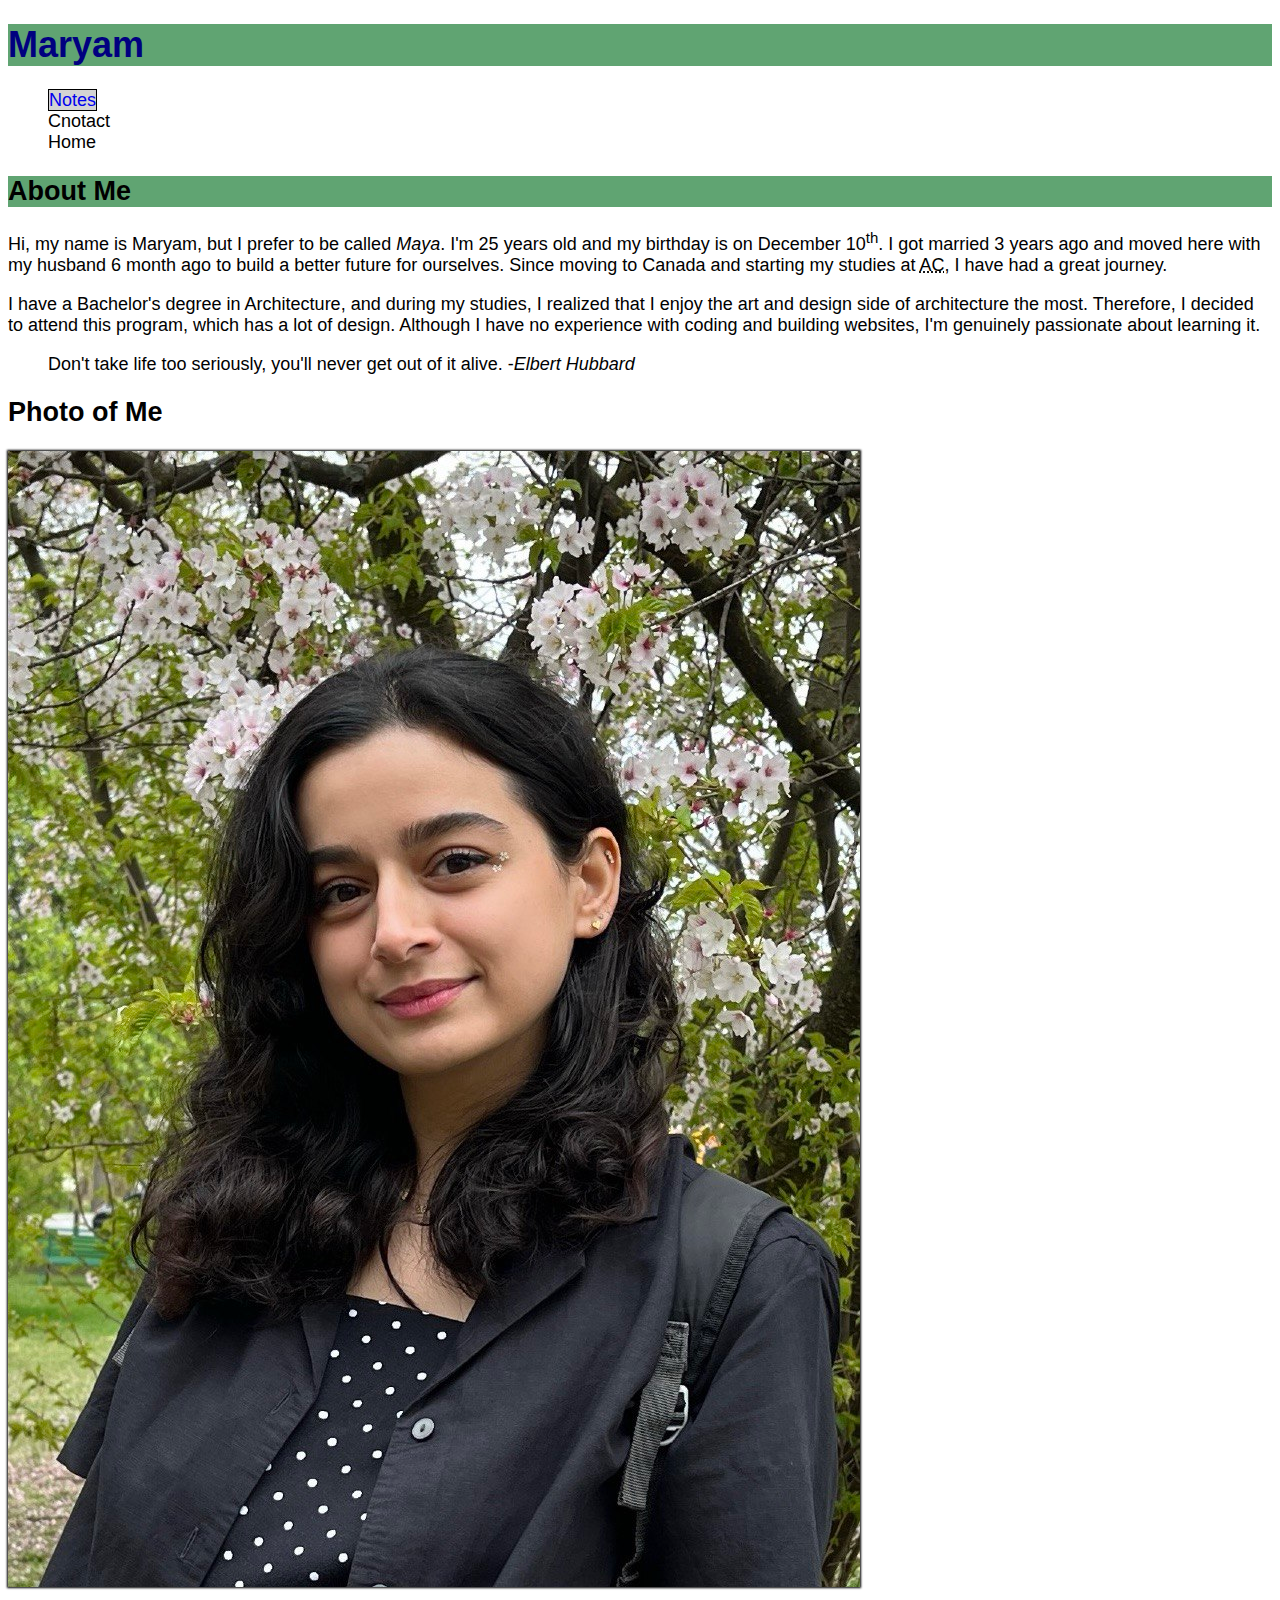
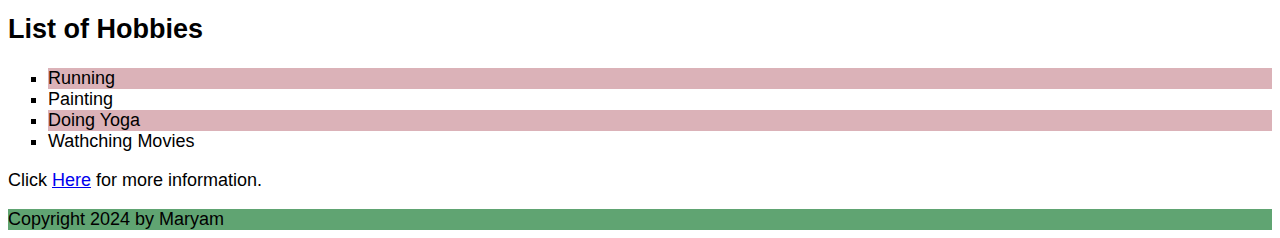
<file: html-assignment/index.html>
<!DOCTYPE html>
<html lang="en">
<head>
    <meta charset="UTF-8">
    <meta name="viewport" content="width=device-width, initial-scale=1.0">
    <title>HTML Assignment Kara0243</title>
    <link href="css/main.css" rel="stylesheet">
</head>
<body>
    <header>
        <h1 class="site-title">Maryam</h1>
    </header>
    <div>
        <nav>
            <ul class="navigation-bar">
                <li><a href="notes.html" class="nav-link">Notes</a></li>
                <li>Cnotact</li>
                <li>Home</li>
            </ul>
        </nav>
    </div>
    <article>
        <header>
            <h2>About Me</h2>
        </header>
            <p>Hi, my name is Maryam, but I prefer to be called <em>Maya</em>. I'm 25 years old and my birthday is on December 10<sup>th</sup>. I got married 3 years ago and moved here with my husband 6 month ago to build a better future for ourselves. Since moving to Canada and starting my studies at <abbr title="Algonquin College">AC</abbr>, I have had a great journey. </p>
            <p>I have a Bachelor's degree in Architecture, and during my studies, I realized that I enjoy the art and design side of architecture the most. Therefore, I decided to attend this program, which has a lot of design. Although I have no experience with coding and building websites, I'm genuinely passionate about learning it. </p>
            <blockquote> Don't take life too seriously, you'll never get out of it alive. -<cite>Elbert Hubbard</cite></blockquote>
    </article>
    <div>
        <section>
            <div>
                <h2>Photo of Me</h2>
                <img src="image/me.jpeg" alt="photo of Maryam" id="my-image"> 
            </div>
        </section>
        <section>
            <h2>List of Hobbies</h2>
        </section>
        <ul>
            <li class="h">Running</li>
            <li class="h">Painting</li>
            <li class="h">Doing Yoga</li>
            <li class="h">Wathching Movies</li>
        </ul>
    </div>
    <div>
        <p>Click <a href="notes.html">Here</a> for more information.</p>
    </div>
    <footer>Copyright 2024 by Maryam</footer>
</body>
</html>
</file>
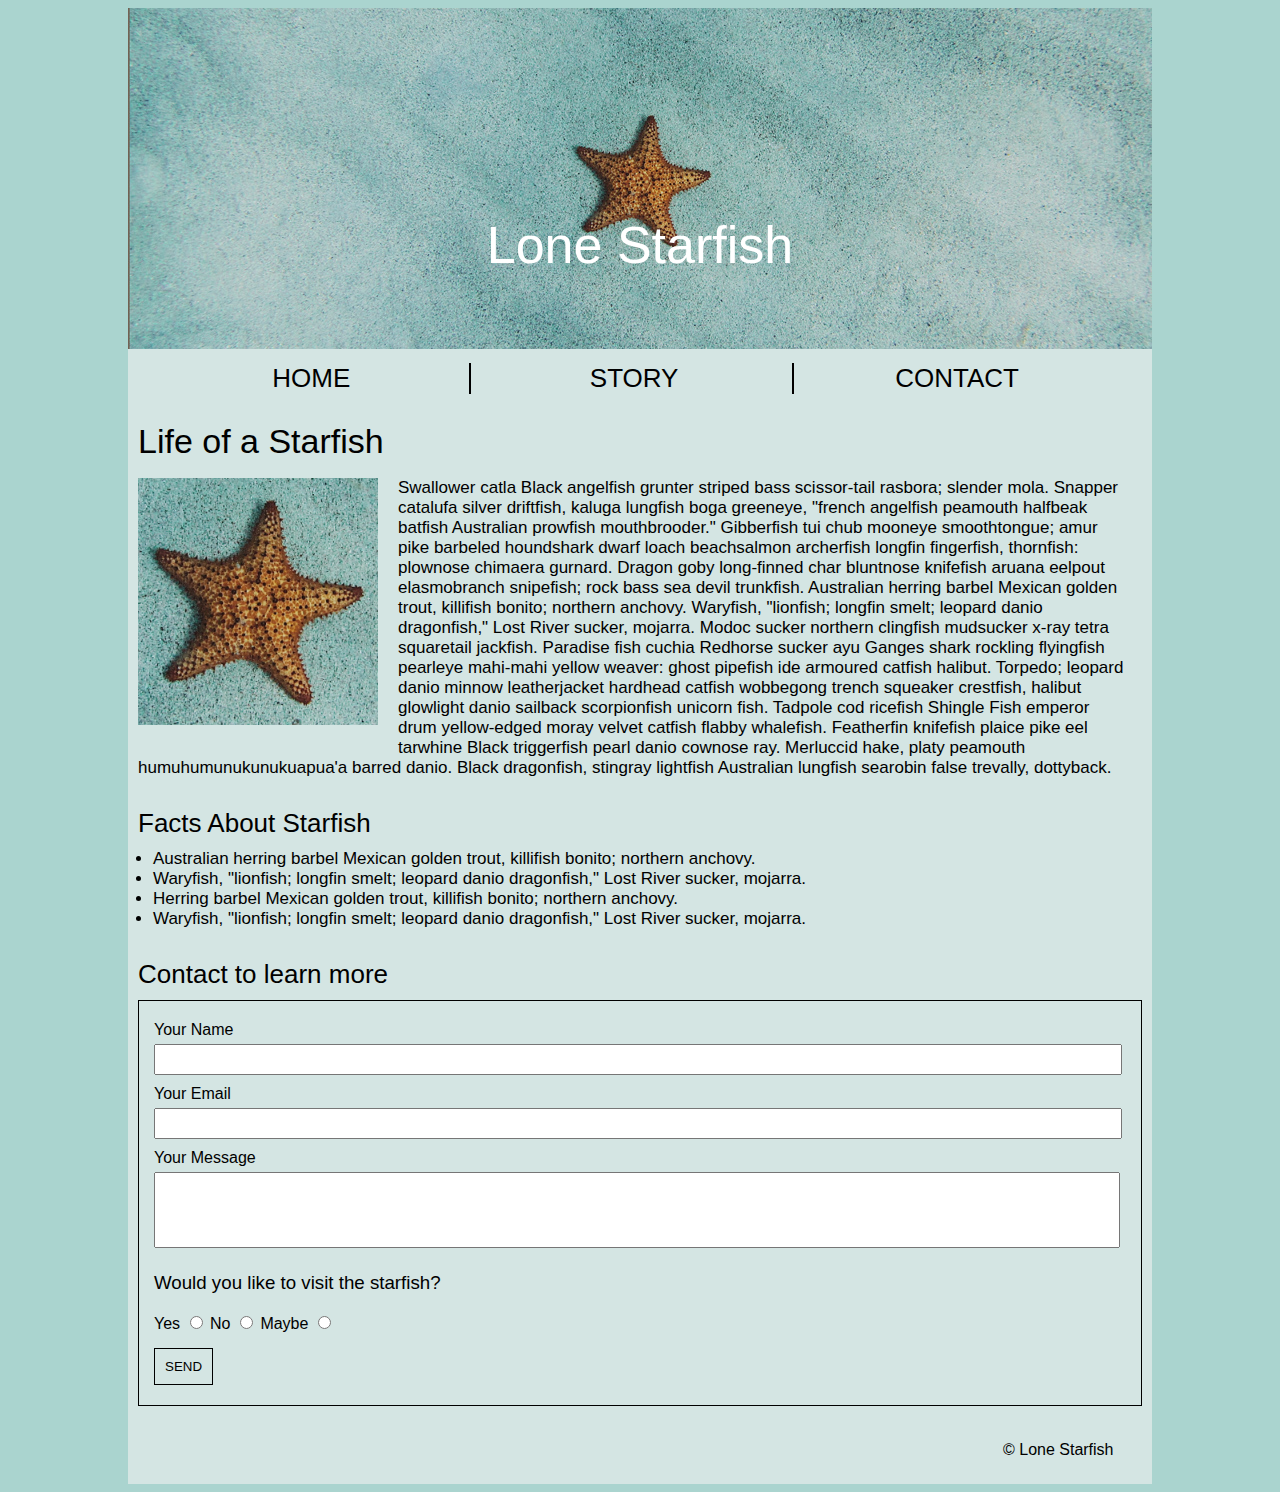
<file: midterm/index.html>
<!DOCTYPE html>
<html lang="en">
<head>
    <meta charset="UTF-8">
    <meta name="viewport" content="width=device-width, initial-scale=1.0">
    <title>kara0243 midterm</title>
    <link href="css/main.css" rel="stylesheet">
</head>
<body>
    <div class="wrapper">

        <header class="container" id="home">
            <h1>Lone Starfish</h1>
            <img src="images/lone-starfish-wide.jpg" alt="photo of starfish on blue beach">
        </header>

        <div>
            <nav>
                <ul>
                    <li><a href="#home">Home</a></li>
                    <li><a href="#story">Story</a></li>
                    <li><a href="#contact">Contact</a></li>
                </ul>
            </nav>
        </div>
        
        <article class="clearfix" id="story">
            <h2>Life of a Starfish</h2>
            <div class="float">
                <img src="images/lone-starfish.jpg" alt="photo of a starfish">
                <p>Swallower catla Black angelfish grunter striped bass scissor-tail rasbora; slender mola. Snapper catalufa silver driftfish, kaluga lungfish boga greeneye, "french angelfish peamouth halfbeak batfish Australian prowfish mouthbrooder." Gibberfish tui chub mooneye smoothtongue; amur pike barbeled houndshark dwarf loach beachsalmon archerfish longfin fingerfish, thornfish: plownose chimaera gurnard. Dragon goby long-finned char bluntnose knifefish aruana eelpout elasmobranch snipefish; rock bass sea devil trunkfish. Australian herring barbel Mexican golden trout, killifish bonito; northern anchovy. Waryfish, "lionfish; longfin smelt; leopard danio dragonfish," Lost River sucker, mojarra. Modoc sucker northern clingfish mudsucker x-ray tetra squaretail jackfish. Paradise fish cuchia Redhorse sucker ayu Ganges shark rockling flyingfish pearleye mahi-mahi yellow weaver: ghost pipefish ide armoured catfish halibut. Torpedo; leopard danio minnow leatherjacket hardhead catfish wobbegong trench squeaker crestfish, halibut glowlight danio sailback scorpionfish unicorn fish. Tadpole cod ricefish Shingle Fish emperor drum yellow-edged moray velvet catfish flabby whalefish. Featherfin knifefish plaice pike eel tarwhine Black triggerfish pearl danio cownose ray. Merluccid hake, platy peamouth humuhumunukunukuapua'a barred danio. Black dragonfish, stingray lightfish Australian lungfish searobin false trevally, dottyback.</p>
            </div>
        </article>
        
        <div>
            <section>
                <h2>Facts About Starfish</h2>
            </section>
            <ul class="facts">
                <li>Australian herring barbel Mexican golden trout, killifish bonito; northern anchovy.</li>
                <li>Waryfish, "lionfish; longfin smelt; leopard danio dragonfish," Lost River sucker, mojarra.</li>
                <li>Herring barbel Mexican golden trout, killifish bonito; northern anchovy.</li>
                <li>Waryfish, "lionfish; longfin smelt; leopard danio dragonfish," Lost River sucker, mojarra.</li>
            </ul>
        </div>

        <section id="contact">
            <h2>Contact to learn more</h2>
            <div class="form">
                <form>
                    <label for="fullname">Your Name</label>
                    <input id="fullname" type="text">  
                
                    <label for="email">Your Email</label>
                    <input id="email" type="email">
                
                    <label for="message">Your Message</label>
                    <textarea id="message"></textarea>
                </form>

                <h3>Would you like to visit the starfish?</h3>
                <form>
                    <label for="yes">Yes</label>
                    <input type="radio" id="yes" name="visiting  the starfish" value="yes">
                    <label for="no">No</label>
                    <input type="radio" id="no" name="visiting the starfish" value="no">
                    <label for="maybe">Maybe</label>
                    <input type="radio" id="maybe" name="visiting the starfish" value="maybe">
                </form>
                <input type="button" value="send" class="btn">
            </div>
        </section>

        <footer>&#169; Lone Starfish</footer>
    </div>
    
</body>
</html>
</file>
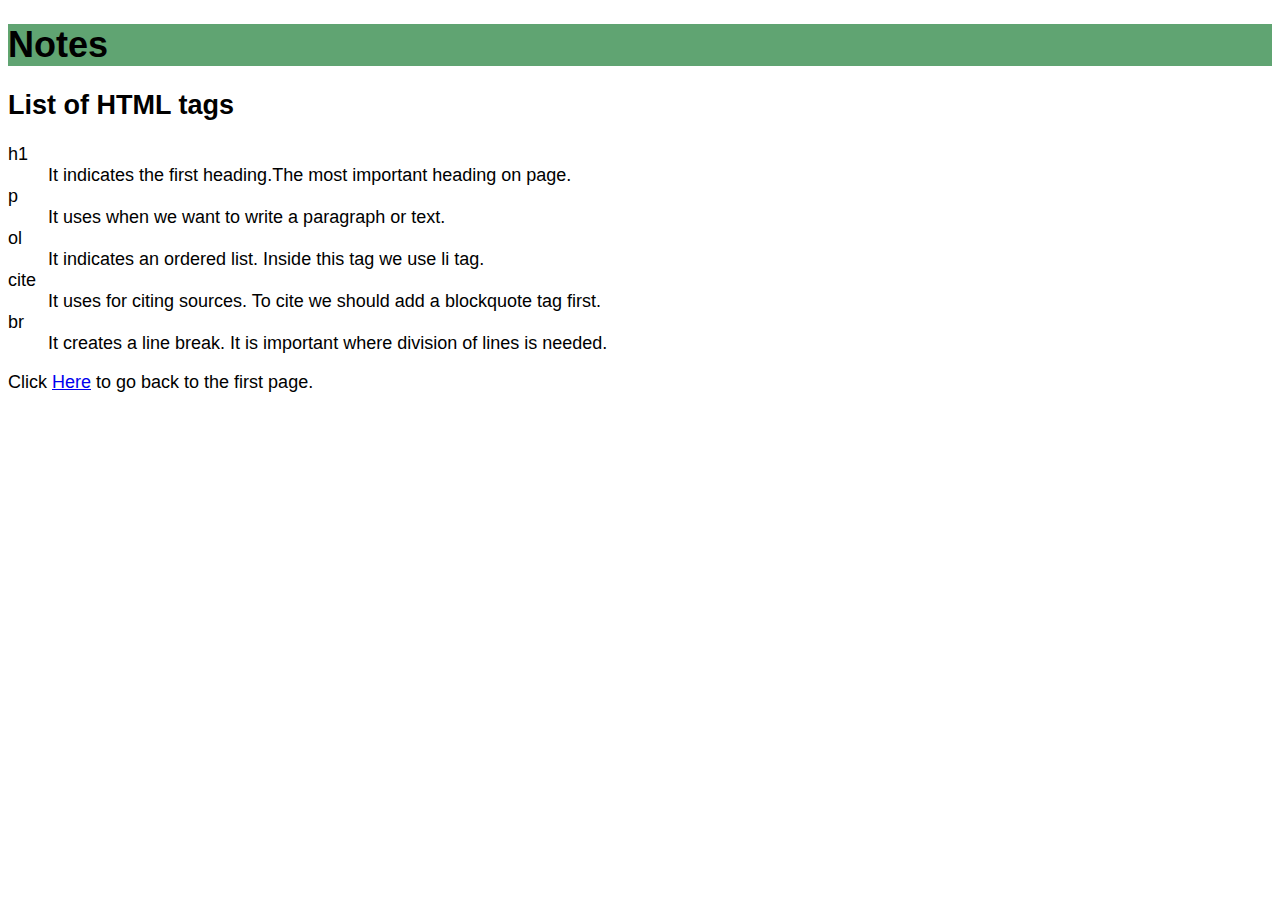
<file: html-assignment/notes.html>
<!DOCTYPE html>
<html lang="en">
<head>
    <meta charset="UTF-8">
    <meta name="viewport" content="width=device-width, initial-scale=1.0">
    <title>Notes</title>
    <link href="css/main.css" rel="stylesheet">
</head>
<body>
    <div>
        <header>
            <h1>Notes</h1>
        </header>
        <section>
            <h2>List of HTML tags</h2>
            <dl>
                <dt>h1</dt>
                <dd> It indicates the first heading.The most important heading on page.</dd>

                <dt>p</dt>
                <dd>It uses when we want to write a paragraph or text.</dd>

                <dt>ol</dt>
                <dd>It indicates an ordered list. Inside this tag we use li tag.</dd>

                <dt>cite</dt>
                <dd>It uses for citing sources. To cite we should add a blockquote tag first. </dd>

                <dt>br</dt>
                <dd>It creates a line break. It is important where division of lines is needed.</dd>
            </dl>
        </section>
    </div>
    <div>
        <p>Click <a href="index.html">Here</a> to go back to the first page.</p>
    </div>
</body>
</html>
</file>
<file: html-assignment/css/main.css>
body {
    font-family:Arial, Helvetica, sans-serif;
    font-size: 18px;
}

header, footer {
    background-color: #60a472;
}

/* dot means class */
.site-title {
    color: navy;
}

/* hashtag means id  */
#my-image {
    box-shadow:0px 0px 2px 1px black;
}

ul {
    list-style-type: square;
}

/* selects the odd li in class h */
.h:nth-child(odd) {
    background-color: #DBB2B8;
}

/* removing the bullet points */
.navigation-bar {
    list-style-type: none;
}

.nav-link {
    text-decoration: none;
    background-color: lightgrey;
    border: 1px solid black; 
}

.nav-link:hover {
    background-color:aqua;
}

.nav-link:focus {
    background-color:blue;
}
</file>
<file: midterm/css/main.css>
/* setting the font and background color  */
body {
    font-family: Arial, Helvetica, sans-serif;
    background-color: #aad4cf;
}
/* adding a wrapper to center the content  */
.wrapper {
    margin: auto;
    width: 1024px;
    background-color: #d4e5e3;
}
/* resizing and positioning the main heading over the image  */
h1 {
    position: absolute;
    top: 50%;
    color: white;
    width: 100%;
    text-align: center;
    font-size: 52px;
    font-weight: 200;
}
/* using a class to fix the position of the image  */
.container {
    position: relative;
    max-width: 1024px;
    margin: 0;
}

img {
    width: 100%;
}
/* inline display for the navigation bar  */
nav li {
    display: inline-block;
    width: 32%;
    text-align: center;
    font-size: 26px;
    text-transform: uppercase;
    border-right: 2px solid black;
}
/* removing the right border for the last li  */
nav li:nth-child(3) {
    border-right: none;
}
/* styling the links in the navigation bar and removing the underline */
nav li a:link {
    text-decoration: none;
    color: black;
}
/* change the color for links after visiting  */
nav li a:visited {
    color: blue;
}
/* position of the navigation bar  */
nav ul {
    list-style-type: none;
    margin-top: 0;
    margin-bottom: 40px;
}
/* setting the  font size and position for heading2  */
article h2 {
    font-size: 34px;
    font-weight: 200;
    margin-left: 10px;
    margin-bottom: 0;
}
/* using float to position the image to the left  */
.float {
    width: 990px;
    font-size: 17px;
    margin-left: 10px;
}
/* put the image in a text wrap  */
.float img {
    width: 240px;
    float: left;
    margin-right: 20px;
    margin-bottom: 20px;
}
/* clearfix the image and text around it in both sides  */
.clearfix::after {
    display: block;
    clear: both;
}
/* positioning the h2 and ul  */
div section h2 {
    font-size: 26px;
    margin: 30px 0 10px 10px;
    font-weight: 200;
}

div ul {
    margin: 10px;
    padding-left: 15px;
}

.facts > li {
    font-size: 17px;
}

/* styling the h2 for the contact form  */
#contact > h2 {
    font-size: 26px;
}
/* adding a border for the form  */
.form {
    border: 1.5px solid black;
    padding:  20px 15px;
    margin: 10px;    
}
/* adding style to the inputs and textarea by their id  */
#fullname {
    width: 960px;
    height: 25px;
    margin: 5px 0 10px 0;
}

#email {
    width: 960px;
    height: 25px;
    margin: 5px 0 10px 0;
}

#message {
    width: 960px;
    height: 70px;
    margin: 5px 0 10px 0;
    resize: none;
}

h3 {
    font-weight: 200;
    margin-top: 10px;
}
/* changing the button style  */
.btn {
    background-color: #d4e5e3;
    text-transform: uppercase;
    padding: 10px;
    margin-top: 15px;
    border: 1.5px solid black;
}
/* positioning the footer  */
div footer {
    position: relative;
    left: 850px;
    padding: 25px;
}
</file>
